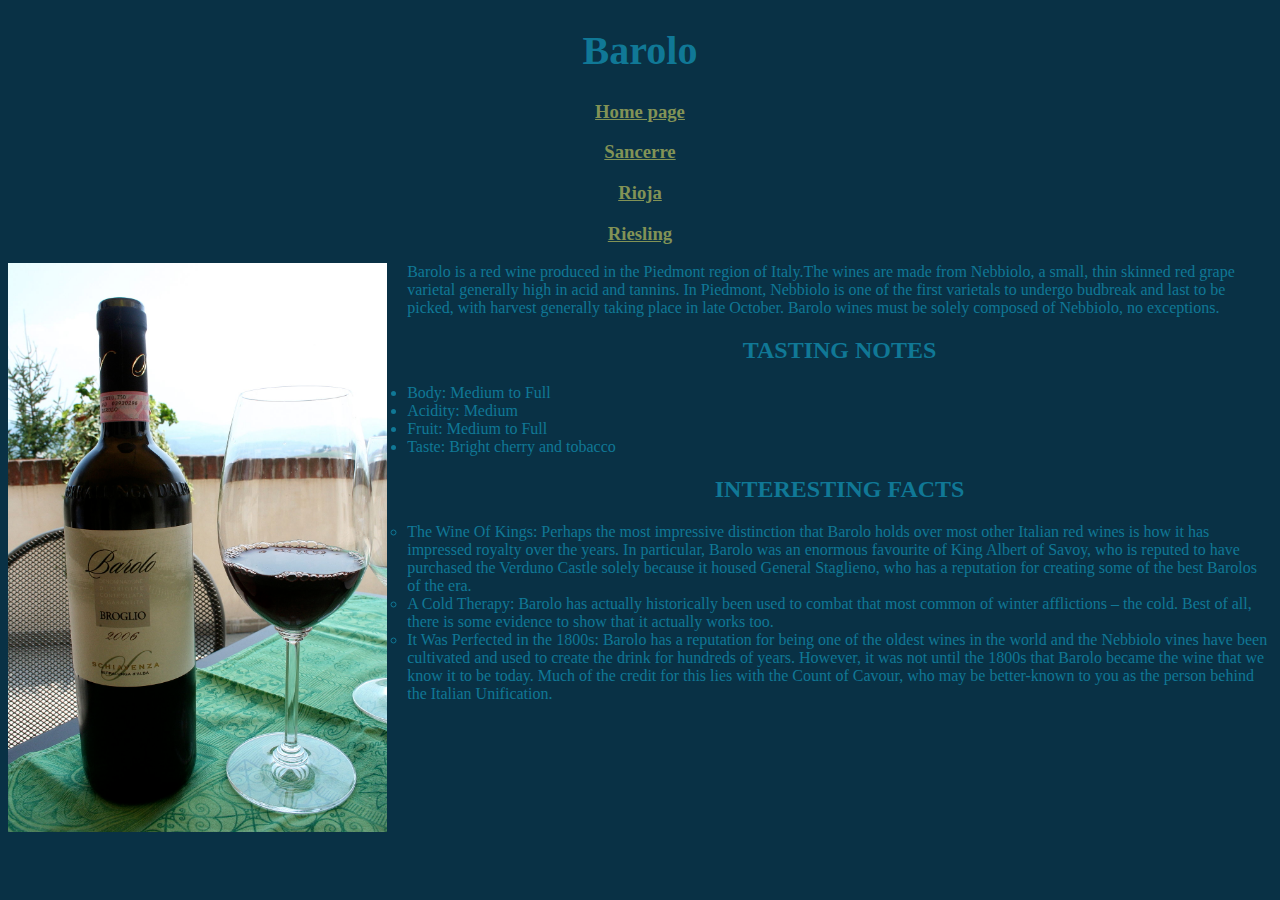
<file: templates/barolo.html>
<!DOCTYPE html>
<html>
<head>
	<title>Barolo</title>
	<link rel="stylesheet" type="text/css" href="../css/barolo.css">
</head>
<body>

		<h1>Barolo</h1>
		<h3> <a href="../index.html" style="color: #829356"> Home page </a> </h3>
		<h3> <a href="sancerre.html" style="color: #829356"> Sancerre </a> </h3>
		<h3> <a href="rioja.html" style="color: #829356"> Rioja </a> </h3>
		<h3> <a href="riesling.html" style="color: #829356"> Riesling </a> </h3>
	
		<p><div class="main-content">
  <p>
  <img src="../images/barolo.jpg" alt="Barolo">
Barolo is a red wine produced in the Piedmont region of Italy.The wines are made from Nebbiolo, a small, thin skinned red grape varietal generally high in acid and tannins. In Piedmont, Nebbiolo is one of the first varietals to undergo budbreak and last to be picked, with harvest generally taking place in late October. Barolo wines must be solely composed of Nebbiolo, no exceptions. 
	<h2>TASTING NOTES</h2>
	<ul>
		<li>Body: Medium to Full</li>
		<li>Acidity: Medium</li>
		<li>Fruit: Medium to Full</li>
		<li>Taste: Bright cherry and tobacco</li>
  </p>
   <h2>INTERESTING FACTS</h2>
   <ul>
   	<li>The Wine Of Kings: Perhaps the most impressive distinction that Barolo holds over most other Italian red wines is how it has impressed royalty over the years. In particular, Barolo was an enormous favourite of King Albert of Savoy, who is reputed to have purchased the Verduno Castle solely because it housed General Staglieno, who has a reputation for creating some of the best Barolos of the era.</li>
   	<li>A Cold Therapy:  Barolo has actually historically been used to combat that most common of winter afflictions – the cold. Best of all, there is some evidence to show that it actually works too. </li>
   	<li>It Was Perfected in the 1800s: Barolo has a reputation for being one of the oldest wines in the world and the Nebbiolo vines have been cultivated and used to create the drink for hundreds of years. However, it was not until the 1800s that Barolo became the wine that we know it to be today. Much of the credit for this lies with the Count of Cavour, who may be better-known to you as the person behind the Italian Unification. </li>
</div>
</p>				
</body>
</html>
</file>
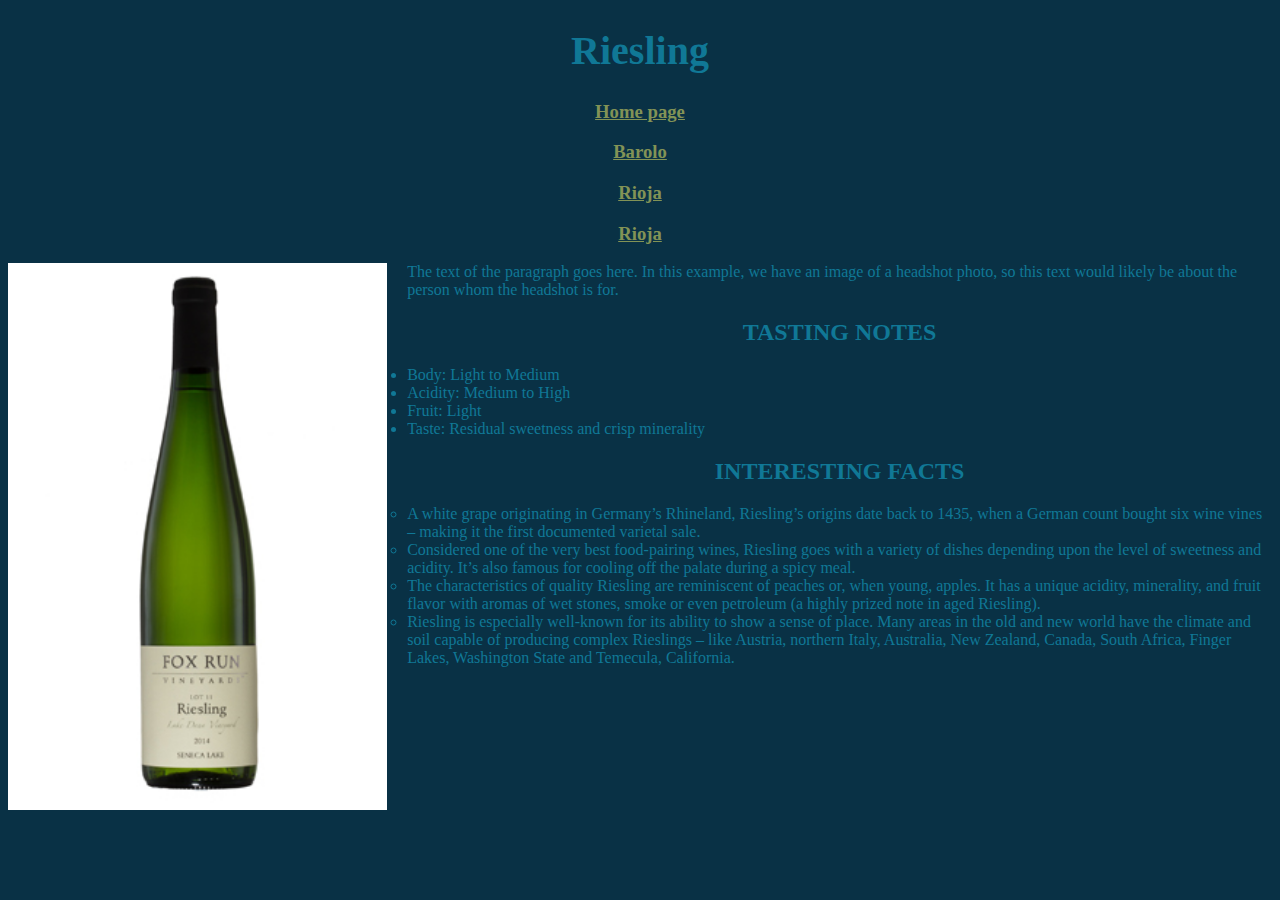
<file: templates/riesling.html>
<!DOCTYPE html>
<html>
<head>
	<title>Riesling</title>
	<link rel="stylesheet" type="text/css" href="../css/riesling.css">
</head>
<body>

		<h1>Riesling</h1>
		<h3> <a href="../index.html" style="color: #829356"> Home page </a> </h3>
		<h3> <a href="barolo.html" style="color: #829356"> Barolo </a> </h3>
		<h3> <a href="rioja.html" style="color: #829356"> Rioja </a> </h3>
		<h3> <a href="rioja.html" style="color: #829356"> Rioja </a> </h3>
	
		<p><div class="main-content">
  <p>
  <img src="../images/riesling.jpg" alt="riesling">
The text of the paragraph goes here. In this example, we have an image of a headshot photo, so this text would likely be about the person whom the headshot is for.
<h2>TASTING NOTES</h2>
	<ul>
		<li>Body: Light to Medium</li>
		<li>Acidity: Medium to High</li>
		<li>Fruit: Light</li>
		<li>Taste: Residual sweetness and crisp minerality</li> 
  </p>
  <h2>INTERESTING FACTS</h2>
  <ul>
  	<li>A white grape originating in Germany’s Rhineland, Riesling’s origins date back to 1435, when a German count bought six wine vines – making it the first documented varietal sale.</li>
  	<li>Considered one of the very best food-pairing wines, Riesling goes with a variety of dishes depending upon the level of sweetness and acidity.  It’s also famous for cooling off the palate during a spicy meal.</li>
  	<li>The characteristics of quality Riesling are reminiscent of peaches or, when young, apples. It has a unique acidity, minerality, and fruit flavor with aromas of wet stones, smoke or even petroleum (a highly prized note in aged Riesling).</li>
  	<li>Riesling is especially well-known for its ability to show a sense of place. Many areas in the old and new world have the climate and soil capable of producing complex Rieslings – like Austria, northern Italy, Australia, New Zealand, Canada, South Africa, Finger Lakes, Washington State and Temecula, California.</li>
  </ul>
</div>
</p>				
</body>
</html>
</file>
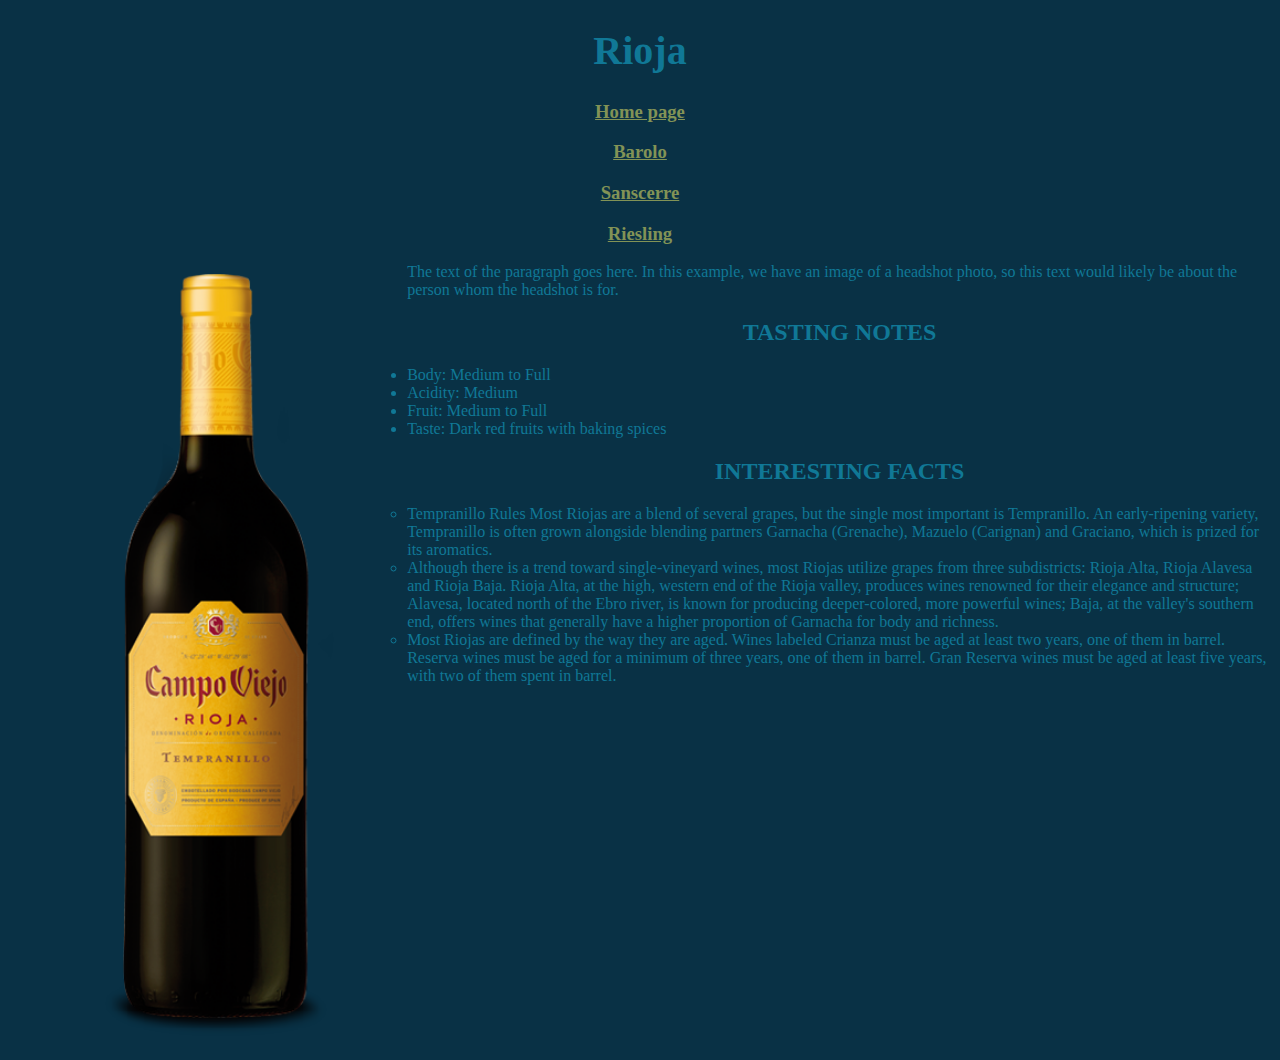
<file: templates/rioja.html>
<!DOCTYPE html>
<html>
<head>
	<title>Rioja</title>
	<link rel="stylesheet" type="text/css" href="../css/rioja.css">
</head>
<body>

		<h1>Rioja</h1>
		<h3> <a href="../index.html" style="color: #829356"> Home page </a> </h3>
		<h3> <a href="barolo.html" style="color: #829356"> Barolo </a> </h3>
		<h3> <a href="sanscerre.html" style="color: #829356"> Sanscerre </a> </h3>
		<h3> <a href="riesling.html" style="color: #829356"> Riesling </a> </h3>
	
		<p><div class="main-content">
  <p>
  <img src="../images/rioja2.png" alt="Rioja">
The text of the paragraph goes here. In this example, we have an image of a headshot photo, so this text would likely be about the person whom the headshot is for.
<h2>TASTING NOTES</h2>
	<ul>
		<li>Body: Medium to Full</li>
		<li>Acidity: Medium</li>
		<li>Fruit: Medium to Full</li>
		<li>Taste: Dark red fruits with baking spices</li> 
  </p>
  <h2>INTERESTING FACTS</h2>
  <ul>
  	<li>Tempranillo Rules Most Riojas are a blend of several grapes, but the single most important is Tempranillo. An early-ripening variety, Tempranillo is often grown alongside blending partners Garnacha (Grenache), Mazuelo (Carignan) and Graciano, which is prized for its aromatics.</li>
  	<li> Although there is a trend toward single-vineyard wines, most Riojas utilize grapes from three subdistricts: Rioja Alta, Rioja Alavesa and Rioja Baja. Rioja Alta, at the high, western end of the Rioja valley, produces wines renowned for their elegance and structure; Alavesa, located north of the Ebro river, is known for producing deeper-colored, more powerful wines; Baja, at the valley's southern end, offers wines that generally have a higher proportion of Garnacha for body and richness.</li>
  	<li>Most Riojas are defined by the way they are aged. Wines labeled Crianza must be aged at least two years, one of them in barrel. Reserva wines must be aged for a minimum of three years, one of them in barrel. Gran Reserva wines must be aged at least five years, with two of them spent in barrel.</li>
  </ul>
</div>
</p>				
</body>
</html>
</file>
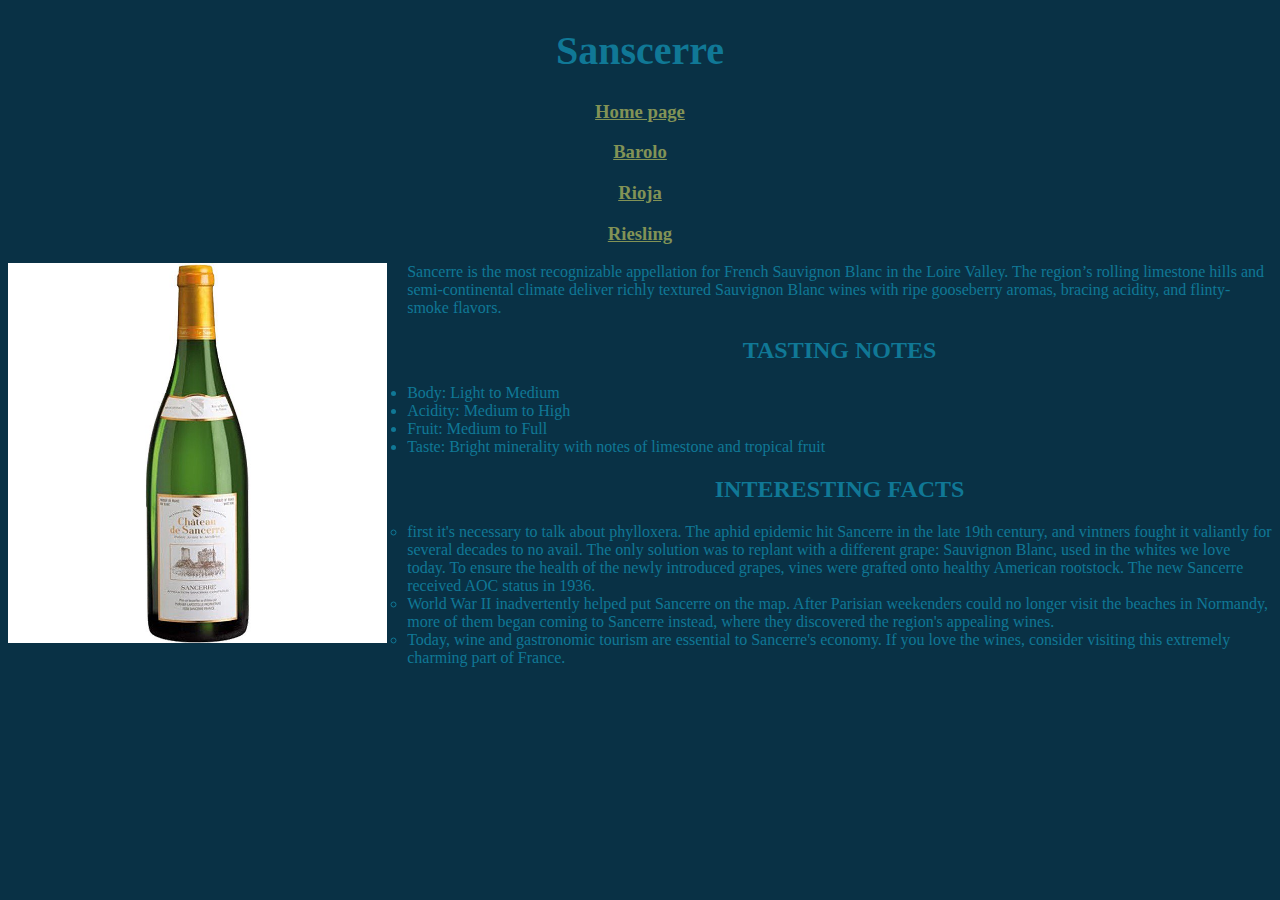
<file: templates/sancerre.html>
<!DOCTYPE html>
<html>
<head>
	<title>Sancerre</title>
	<link rel="stylesheet" type="text/css" href="../css/sancerre.css">
</head>
<body>

		<h1>Sanscerre</h1>
		<h3> <a href="../index.html" style="color: #829356"> Home page </a> </h3>
		<h3> <a href="barolo.html" style="color: #829356"> Barolo </a> </h3>
		<h3> <a href="rioja.html" style="color: #829356"> Rioja </a> </h3>
		<h3> <a href="riesling.html" style="color: #829356"> Riesling </a> </h3>
	
		<p><div class="main-content">
  <p>
  <img src="../images/sanscerre.jpg" alt="sanscerre">
Sancerre is the most recognizable appellation for French Sauvignon Blanc in the Loire Valley. The region’s rolling limestone hills and semi-continental climate deliver richly textured Sauvignon Blanc wines with ripe gooseberry aromas, bracing acidity, and flinty-smoke flavors.
<h2>TASTING NOTES</h2>
	<ul>
		<li>Body: Light to Medium</li>
		<li>Acidity: Medium to High</li>
		<li>Fruit: Medium to Full</li>
		<li>Taste: Bright minerality with notes of limestone and tropical fruit</li>
  </p>
  <h2>INTERESTING FACTS</h2>
  <ul>
  	<li> first it's necessary to talk about phylloxera. The aphid epidemic hit Sancerre in the late 19th century, and vintners fought it valiantly for several decades to no avail. The only solution was to replant with a different grape: Sauvignon Blanc, used in the whites we love today. To ensure the health of the newly introduced grapes, vines were grafted onto healthy American rootstock. The new Sancerre received AOC status in 1936.</li>
  	<li>World War II inadvertently helped put Sancerre on the map. After Parisian weekenders could no longer visit the beaches in Normandy, more of them began coming to Sancerre instead, where they discovered the region's appealing wines.</li>
  	<li>Today, wine and gastronomic tourism are essential to Sancerre's economy. If you love the wines, consider visiting this extremely charming part of France.</li>
  </ul>
</div>
</p>				
</body>
</html>
</file>
<file: css/barolo.css>
h1 {
	
    text-align: center;
    color: #107896;
    font-size: 250%;
}

body {
	background-color: #093145;
	color: #107896;

}

h2 {
  text-align: center;
}

h3 {
    text-align: center;
}
.main-content img {
   float: left;
   width: 30%;
   padding: 0 20px 20px 0;
}
</file>
<file: css/riesling.css>
h1 {
    
    text-align: center;
    color: #107896;
    font-size: 250%;
}

body {
    background-color: #093145;
    color: #107896;

}

h2 {
	text-align: center;
}

h3 {
    text-align: center;
}
.main-content img {
   float: left;
   width: 30%;
   padding: 0 20px 20px 0;
}
</file>
<file: css/rioja.css>
h1 {
    
    text-align: center;
    color: #107896;
    font-size: 250%;
}

body {
    background-color: #093145;
    color: #107896;

}

h2 {
	text-align: center;
}

h3 {
    text-align: center;
}
.main-content img {
   float: left;
   width: 30%;
   padding: 0 20px 20px 0;
}
</file>
<file: css/sancerre.css>
h1 {
    
    text-align: center;
    color: #107896;
    font-size: 250%;
}

body {
    background-color: #093145;
    color: #107896;

}

h2 {
	text-align: center;
}

h3 {
    text-align: center;
}
.main-content img {
   float: left;
   width: 30%;
   padding: 0 20px 20px 0;
}
</file>
